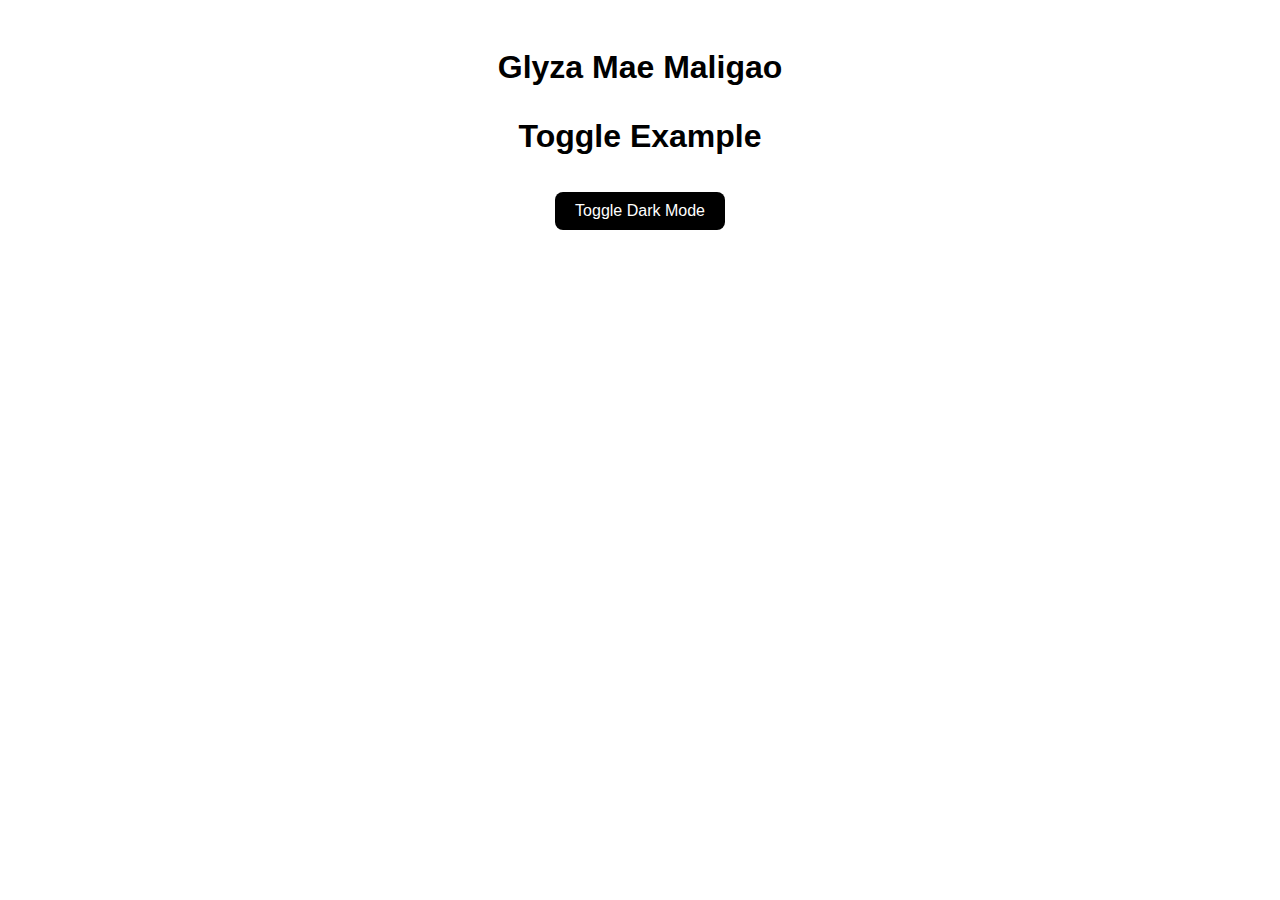
<file: Laboratory Activities/lab5.html>
<!DOCTYPE html>
<html lang="en">
<head>
  <meta charset="UTF-8">
  <title>Glyza Mae Maligao</title>
  <style>
    body {
      font-family: Arial, sans-serif;
      background-color: white;
      color: black;
      text-align: center;
      padding: 20px;
    }

    .dark-mode {
      background-color: #121212;
      color: white;
    }

    .image-container {
      margin: 20px 0;
    }

    .image-container img {
      max-width: 300px;
      border-radius: 12px;
      box-shadow: 0px 4px 8px rgba(0, 0, 0, 0.3);
    }

    button {
      padding: 10px 20px;
      border: none;
      border-radius: 8px;
      background: black;
      color: white;
      cursor: pointer;
      font-size: 16px;
      transition: background 0.3s ease;
    }

    button:hover {
      background: white;
      color: black;
      border: 1px solid black;
    }
  </style>
</head>
<body>
  <h1>Glyza Mae Maligao<h1>
  <p>Toggle Example</p>

  <button onclick="toggleDarkMode()">Toggle Dark Mode</button>

  <script>
    function toggleDarkMode() {
      document.body.classList.toggle("dark-mode");
    }
  </script>
</body>
</html>
</file>
